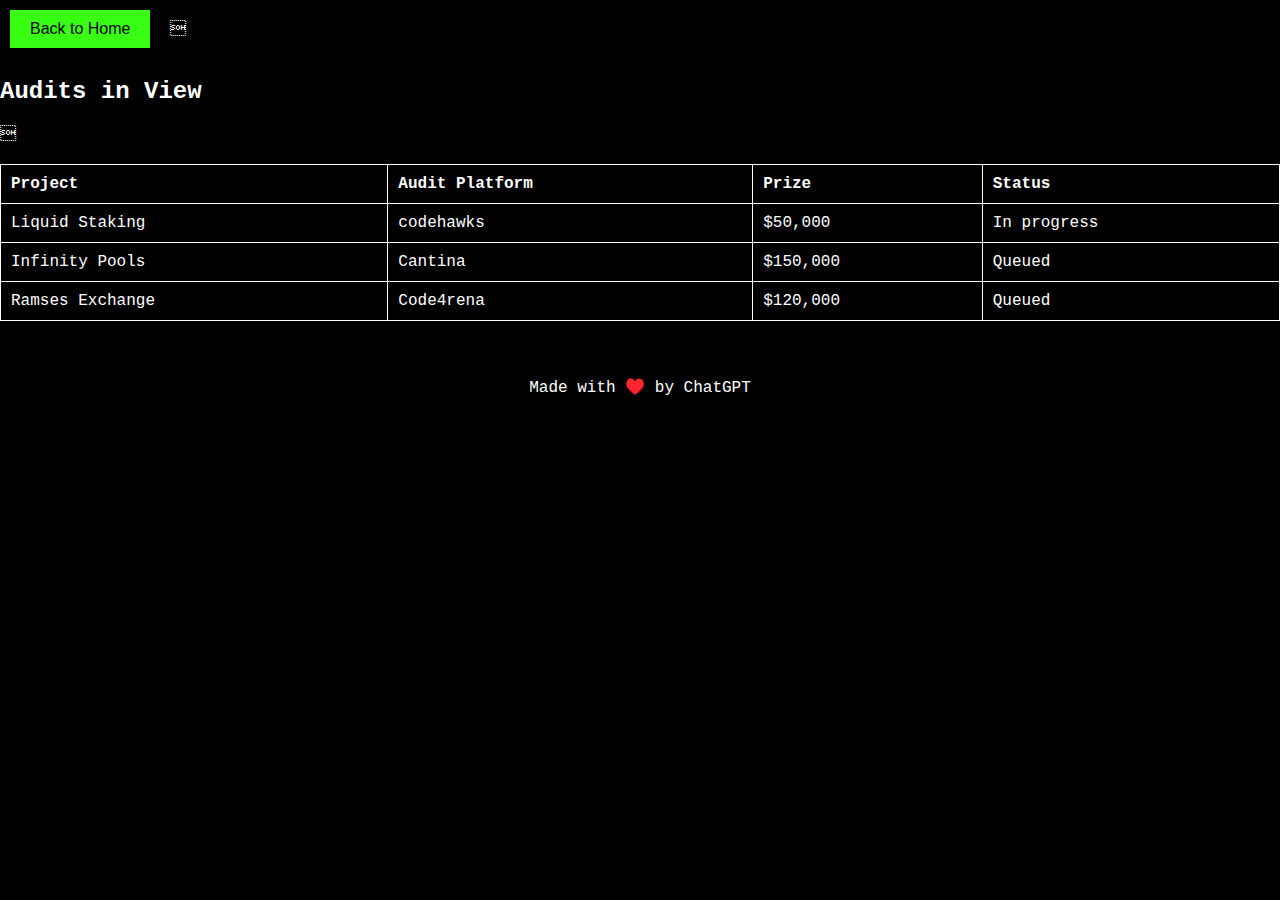
<file: audits.html>
<!DOCTYPE html>
<html lang="en">
<head>
    <meta charset="UTF-8">
    <meta name="viewport" content="width=device-width, initial-scale=1.0">
    <title>Audits in View</title>
    <link rel="stylesheet" href="styles.css">
</head>
<body>
    <button onclick="window.location.href='index.html'">Back to Home</button>
    
        <h2>Audits in View</h2>
        <table class="audit-table">
            <thead>
                <tr>
                    <th>Project</th>
                    <th>Audit Platform</th>
                    <th>Prize</th>
                    <th>Status</th>
                </tr>
            </thead>
            
                <tr>
                    <td>Liquid Staking</td>
                    <td>codehawks</td>
                    <td>$50,000</td>
                    <td>In progress</td>
                </tr>
          <tr>
                    <td>Infinity Pools</td>
                    <td>Cantina</td>
                    <td>$150,000</td>
                    <td>Queued</td>
                </tr>
                            <tr>
                    <td>Ramses Exchange</td>
                    <td>Code4rena</td>
                    <td>$120,000</td>
                    <td>Queued</td>
                </tr>
            </tbody>
        </table>
    </section>

    <!-- Footer -->
    <footer>
        <p>Made with &#x2665;&#xfe0f; by ChatGPT</p>
    </footer>
</body>
</html>
</file>
<file: styles.css>
/* styles.css */

body {
    font-family: 'Courier New', Courier, monospace;
    margin: 0;
    padding: 0;
    box-sizing: border-box;
    background-color: #000;
    color: #fff;
}

.hero {
    background: url('assets/hero-bg.jpg') no-repeat center center/cover;
    color: #fff;
    padding: 100px 20px;
    text-align: center;
}

button {
    background-color: #39ff14;
    color: #000;
    border: none;
    padding: 10px 20px;
    margin: 10px;
    cursor: pointer;
    font-size: 16px;
    transition: background-color 0.3s, color 0.3s;
}

button:hover {
    background-color: #555;
    color: #fff;
}

section {
    padding: 50px 20px;
}

.audit-table {
    width: 100%;
    border-collapse: collapse;
    margin: 20px 0;
}

.audit-table th, .audit-table td {
    border: 1px solid #fff;
    padding: 10px;
    text-align: left;
}

audit-table th {
    background-color: #333;
}

footer {
    text-align: center;
    padding: 20px;
    background-color: #000;
    color: #fff;
}
</file>
